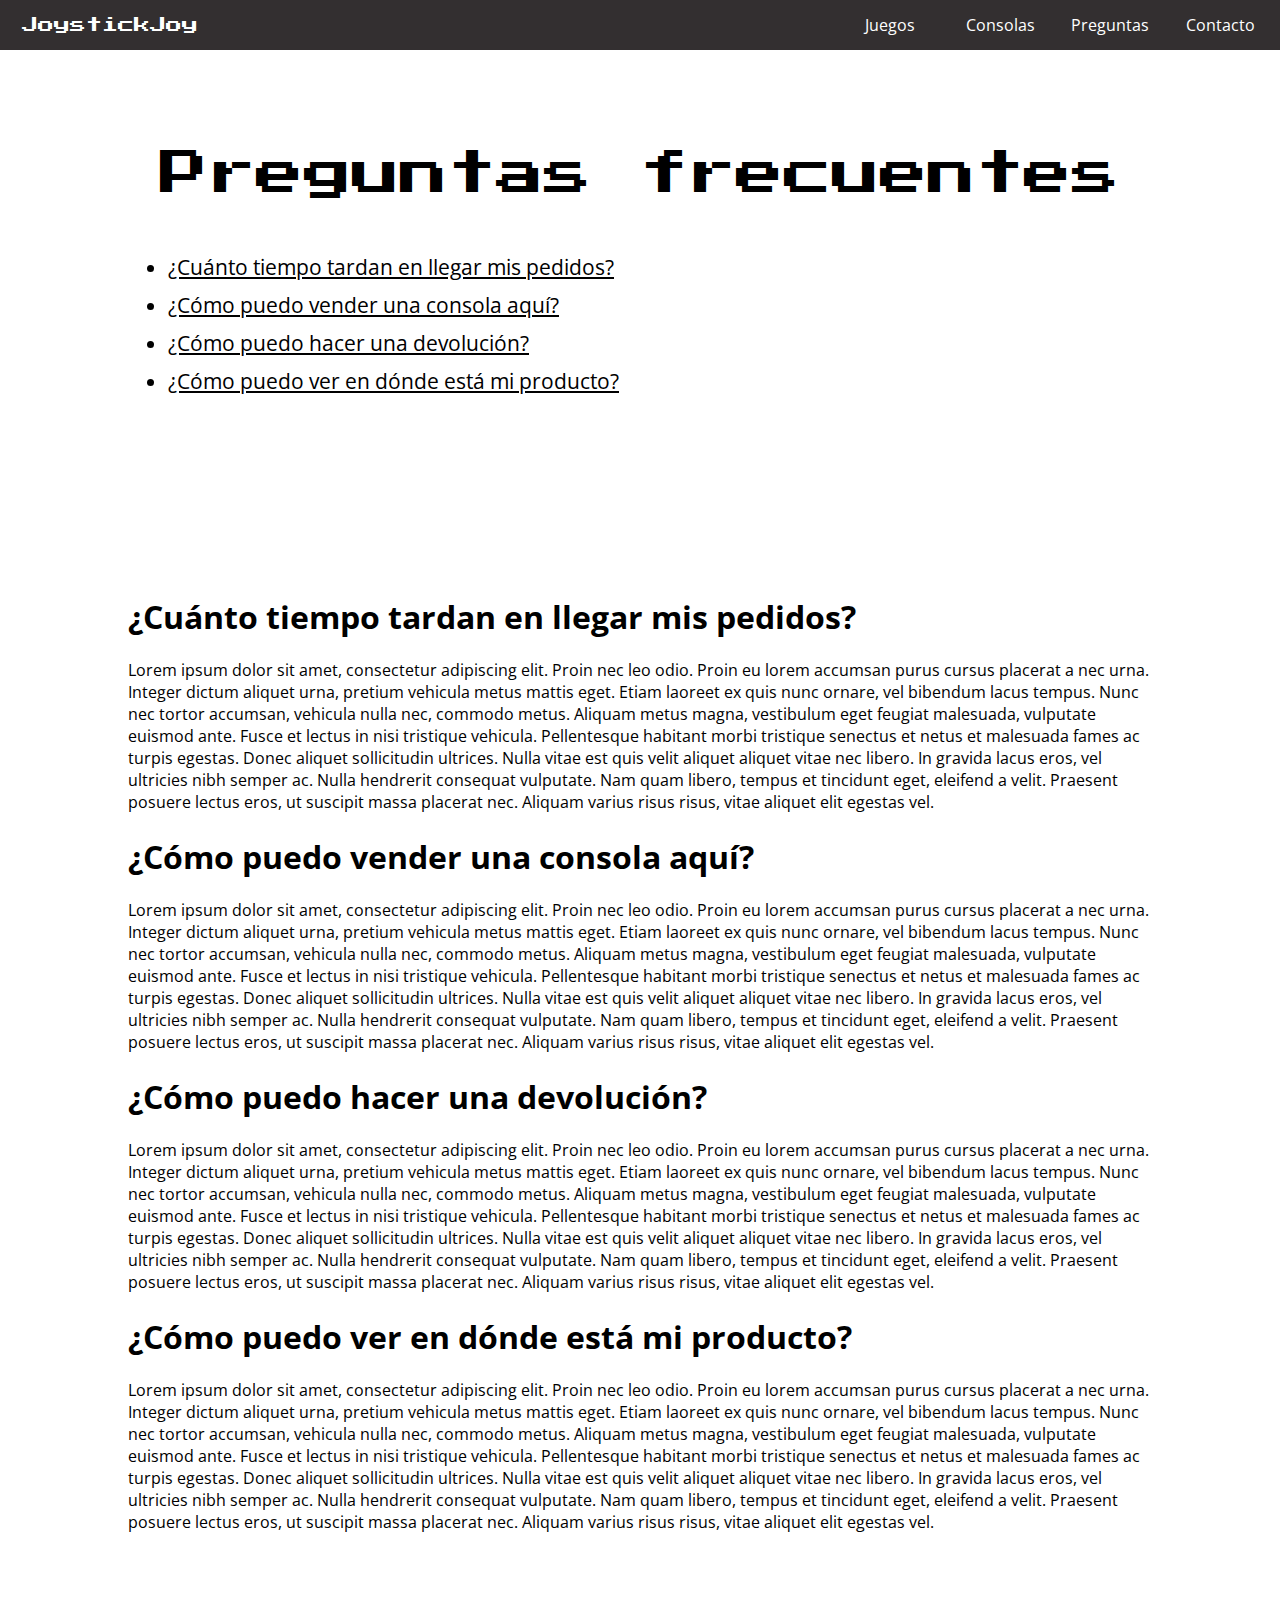
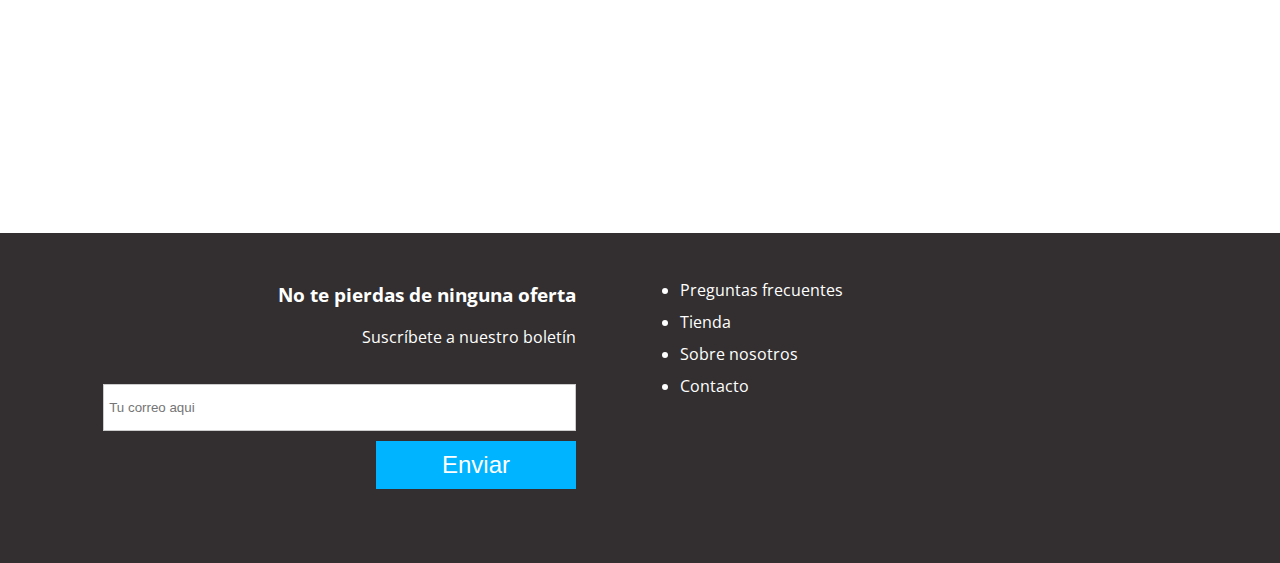
<file: faq.html>
<!DOCTYPE html>
<html lang="en">
  <head>
    <meta charset="UTF-8" />
    <meta name="viewport" content="width=device-width, initial-scale=1.0" />
    <meta http-equiv="X-UA-Compatible" content="ie=edge" />
    <link rel="stylesheet" href="./css/styles.css" />
    <link
      href="https://fonts.googleapis.com/css?family=Open+Sans|Press+Start+2P&display=swap"
      rel="stylesheet"
    />
    <title>Preguntas frecuentes</title>
  </head>

  <body>
    <nav>
      <div class="nav">
        <a href="/">
          <div class="nav-btn left">JoystickJoy</div>
        </a>
        <div class="nav-btn right">Contacto</div>
        <a href="faq.html">
          <div class="nav-btn right">Preguntas</div>
        </a>
        <div class="nav-btn right">Consolas</div>
        <div class="nav-btn right">Juegos</div>
      </div>
    </nav>

    <div class="container">
      <span class="title">Preguntas frecuentes</span>

      <ul class="question-list">
        <a href="">
          <li>¿Cuánto tiempo tardan en llegar mis pedidos?</li>
        </a>
        <a href="">
          <li>¿Cómo puedo vender una consola aquí?</li>
        </a>
        <a href="">
          <li>¿Cómo puedo hacer una devolución?</li>
        </a>
        <a href="">
          <li>¿Cómo puedo ver en dónde está mi producto?</li>
        </a>
      </ul>

      <div class="preguntas">
        <h1 class="pregunta">¿Cuánto tiempo tardan en llegar mis pedidos?</h1>
        <p style="text-align: left;">
          Lorem ipsum dolor sit amet, consectetur adipiscing elit. Proin nec leo
          odio. Proin eu lorem accumsan purus cursus placerat a nec urna.
          Integer dictum aliquet urna, pretium vehicula metus mattis eget. Etiam
          laoreet ex quis nunc ornare, vel bibendum lacus tempus. Nunc nec
          tortor accumsan, vehicula nulla nec, commodo metus. Aliquam metus
          magna, vestibulum eget feugiat malesuada, vulputate euismod ante.
          Fusce et lectus in nisi tristique vehicula. Pellentesque habitant
          morbi tristique senectus et netus et malesuada fames ac turpis
          egestas. Donec aliquet sollicitudin ultrices. Nulla vitae est quis
          velit aliquet aliquet vitae nec libero. In gravida lacus eros, vel
          ultricies nibh semper ac. Nulla hendrerit consequat vulputate. Nam
          quam libero, tempus et tincidunt eget, eleifend a velit. Praesent
          posuere lectus eros, ut suscipit massa placerat nec. Aliquam varius
          risus risus, vitae aliquet elit egestas vel.
        </p>
      </div>
      <div class="preguntas">
        <h1 class="pregunta">¿Cómo puedo vender una consola aquí?</h1>
        <p style="text-align: left;">
          Lorem ipsum dolor sit amet, consectetur adipiscing elit. Proin nec leo
          odio. Proin eu lorem accumsan purus cursus placerat a nec urna.
          Integer dictum aliquet urna, pretium vehicula metus mattis eget. Etiam
          laoreet ex quis nunc ornare, vel bibendum lacus tempus. Nunc nec
          tortor accumsan, vehicula nulla nec, commodo metus. Aliquam metus
          magna, vestibulum eget feugiat malesuada, vulputate euismod ante.
          Fusce et lectus in nisi tristique vehicula. Pellentesque habitant
          morbi tristique senectus et netus et malesuada fames ac turpis
          egestas. Donec aliquet sollicitudin ultrices. Nulla vitae est quis
          velit aliquet aliquet vitae nec libero. In gravida lacus eros, vel
          ultricies nibh semper ac. Nulla hendrerit consequat vulputate. Nam
          quam libero, tempus et tincidunt eget, eleifend a velit. Praesent
          posuere lectus eros, ut suscipit massa placerat nec. Aliquam varius
          risus risus, vitae aliquet elit egestas vel.
        </p>
      </div>
      <div class="preguntas">
        <h1 class="pregunta">¿Cómo puedo hacer una devolución?</h1>
        <p style="text-align: left;">
          Lorem ipsum dolor sit amet, consectetur adipiscing elit. Proin nec leo
          odio. Proin eu lorem accumsan purus cursus placerat a nec urna.
          Integer dictum aliquet urna, pretium vehicula metus mattis eget. Etiam
          laoreet ex quis nunc ornare, vel bibendum lacus tempus. Nunc nec
          tortor accumsan, vehicula nulla nec, commodo metus. Aliquam metus
          magna, vestibulum eget feugiat malesuada, vulputate euismod ante.
          Fusce et lectus in nisi tristique vehicula. Pellentesque habitant
          morbi tristique senectus et netus et malesuada fames ac turpis
          egestas. Donec aliquet sollicitudin ultrices. Nulla vitae est quis
          velit aliquet aliquet vitae nec libero. In gravida lacus eros, vel
          ultricies nibh semper ac. Nulla hendrerit consequat vulputate. Nam
          quam libero, tempus et tincidunt eget, eleifend a velit. Praesent
          posuere lectus eros, ut suscipit massa placerat nec. Aliquam varius
          risus risus, vitae aliquet elit egestas vel.
        </p>
      </div>
      <div class="preguntas" style="margin-bottom: 300px;">
        <h1 class="pregunta">¿Cómo puedo ver en dónde está mi producto?</h1>
        <p style="text-align: left;">
          Lorem ipsum dolor sit amet, consectetur adipiscing elit. Proin nec leo
          odio. Proin eu lorem accumsan purus cursus placerat a nec urna.
          Integer dictum aliquet urna, pretium vehicula metus mattis eget. Etiam
          laoreet ex quis nunc ornare, vel bibendum lacus tempus. Nunc nec
          tortor accumsan, vehicula nulla nec, commodo metus. Aliquam metus
          magna, vestibulum eget feugiat malesuada, vulputate euismod ante.
          Fusce et lectus in nisi tristique vehicula. Pellentesque habitant
          morbi tristique senectus et netus et malesuada fames ac turpis
          egestas. Donec aliquet sollicitudin ultrices. Nulla vitae est quis
          velit aliquet aliquet vitae nec libero. In gravida lacus eros, vel
          ultricies nibh semper ac. Nulla hendrerit consequat vulputate. Nam
          quam libero, tempus et tincidunt eget, eleifend a velit. Praesent
          posuere lectus eros, ut suscipit massa placerat nec. Aliquam varius
          risus risus, vitae aliquet elit egestas vel.
        </p>
      </div>
    </div>

    <footer>
      <div class="sec-left">
        <h3>No te pierdas de ninguna oferta</h3>
        <p>Suscríbete a nuestro boletín</p>
        <input
          type="email"
          placeholder="Tu correo aqui"
          class="contact-form suscribe"
          style="height: 35px; margin-bottom: 10px;"
        /><br />
        <button class="buy">Enviar</button>
      </div>
      <div class="sec-right">
        <ul>
          <a href="faq.html">
            <li class="footer-li">Preguntas frecuentes</li>
          </a>
          <li class="footer-li">Tienda</li>
          <li class="footer-li">Sobre nosotros</li>
          <a href="./index.html#contacto">
            <li class="footer-li">Contacto</li>
          </a>
        </ul>
      </div>
    </footer>
  </body>
</html>
</file>
<file: css/styles.css>
/* RESPONSIVE */
@media only screen and (max-width: 500px) {
  body {
    width: 100%;
    margin-bottom: 0px;
  }
  .hero-inner {
    width: 70%;
  }
  .main-line {
    font-size: 1em;
  }
  .secondary-line {
    display: none;
  }
  .right {
    display: none;
  }
  .sec-left {
    width: 100%;
    float: none;
    margin-left: 20px;
  }
  .sec-right {
    max-width: 100%;
    float: none;
    margin-right: 20px;
  }
  .section-product {
    width: 100%;
  }
  .section-color {
    width: 100%;
  }
  .description {
    display: none;
  }
  .info {
    padding: 30px;
  }
}

@media only screen and (max-width: 800px) {
  .game-sec {
    display: none;
  }
  img {
    max-width: 70%;
  }
  .footer-right {
    display: none;
  }
}




/* LAYOUT */
body {
  margin: 0;
  font-family: "Open Sans", sans-serif;
}
.contact-section {
  height: 400px;
  margin-bottom: 200px;
}
.info {
  vertical-align: 50%;
}
.section-color {
  margin: 100px 0px;
  font-family: "Press Start 2P", cursive;
  background-color: #444243;
  color: #fff;
  font-size: 2em;
  height: 500px;
  display: flex;
  justify-content: center;
  align-items: center;
  text-align: center;
}
.section-product {
  margin: 200px 0;
  height: 300px;
}
.sec-left {
  width: 45%;
  height: 100%;
  float: left;
  text-align: right;
  margin-right: 5%;
}
.sec-right {
  width: 40%;
  height: 100%;
  float: left;
}
.product-name {
  font-size: 2em;
  font-weight: bold;
}
.description {
  color: #444243;
}
.gameboy {
  margin-left: 10%;
  width: 40%;
}
.container {
  width: 80%;
  margin-left: auto;
  text-align: center;
  margin: auto;
  padding-top: 100px;
}
.title {
  font-family: "Press Start 2P", cursive;
  font-size: 3em;
  width: 100%;
}
.game-sec {
  width: 80%;
  margin: auto;
  height: 400px;
  margin-bottom: 200px;
}
.itembox {
  width: 20%;
  text-align: center;
  float: left;
  height: 400px;
}
.game {
  width: 90%;
  max-height: 70%;
}
.pregunta {
  text-align: left;
}
.question-list {
  text-align: left;
  font-size: 1.3em;
  margin-top: 50px;
  margin-bottom: 200px;
}

/* HERO SECTION */
.hero {
  height: 90vh;
  display: flex;
  padding-left: 30px;

  /* Image and transparency */
  background-image: linear-gradient(
      to right bottom,
      rgba(81, 81, 81, 0.9),
      rgba(0, 125, 179, 0.8)
    ),
    url(../img/retrogaming.jpg);
  clip-path: polygon(0 0, 100% 0, 100% 75%, 25% 100%, 0 85%);
  background-size: cover;
  background-position: top;
  background-repeat: no-repeat;
  background-attachment: fixed;
}
.hero-inner {
  width: 50%;
  margin-top: 20px;
}
.main-line {
  color: #fff;
  font-size: 4em;
  font-family: "Press Start 2P", cursive;
}
.secondary-line {
  font-size: 1.8em;
  color: #c3c6c8;
}

/* BUTTONS */
button {
  background-color: #00b4ff;
  font-size: 1.5em;
  color: #fff;
  border: none;
  padding: 25px;
  margin-left: 10%;
}
button:hover {
  background-color: #00a1e6;
}
.suscribe {
  width: 40%;
}
.buy {
  padding: 10px;
  width: 200px;
  margin-left: 0px;
}
.nav {
  height: 50px;
  background-color: #332f30;
}
.nav-btn {
  height: 100%;
  line-height: 50px;
  vertical-align: middle;
  margin-right: 10px;
  text-align: center;
  color: #fff;
}
.right {
  float: right;
  width: 100px;
}
.left {
  float: left;
  margin-left: 10px;
  width: 200px;
  font-family: "Press Start 2P", cursive;
}
.nav-btn:hover {
  background-color: #444243;
}


/* FORMS */
textarea {
  font-family: "Open Sans", sans-serif;
  border: 1px solid #cccccc;
}
textarea::placeholder {
  font-family: "Open Sans", sans-serif;
  height: auto;
}
textarea:focus {
  border: 1px solid #8c8c8c;
  outline: none;
}
input {
  border: 1px solid #cccccc;
}
input:focus {
  border: 1px solid #8c8c8c;
  outline: none;
}
.contact-form {
  height: 25px;
  width: 80%;
  margin-top: 20px;
  padding: 5px;
}

/* NAVIGATION */
a {
  text-decoration: none;
  color: #fff;
}

/* FOOTER */
footer {
  height: 300px;
  background-color: #332f30;
  color: #fff;
  padding-top: 30px;
}
li {
  margin-bottom: 10px;
  color: #000;
  text-decoration: underline;
}
.footer-li {
  color: #fff;
  text-decoration: none;
}
.footer-li:hover {
  text-decoration: underline;
}
.footer-right {
  width: 50%;
  background-color: red;
}
.footer-left {
  width: 50%;
  float: left;
}
</file>
